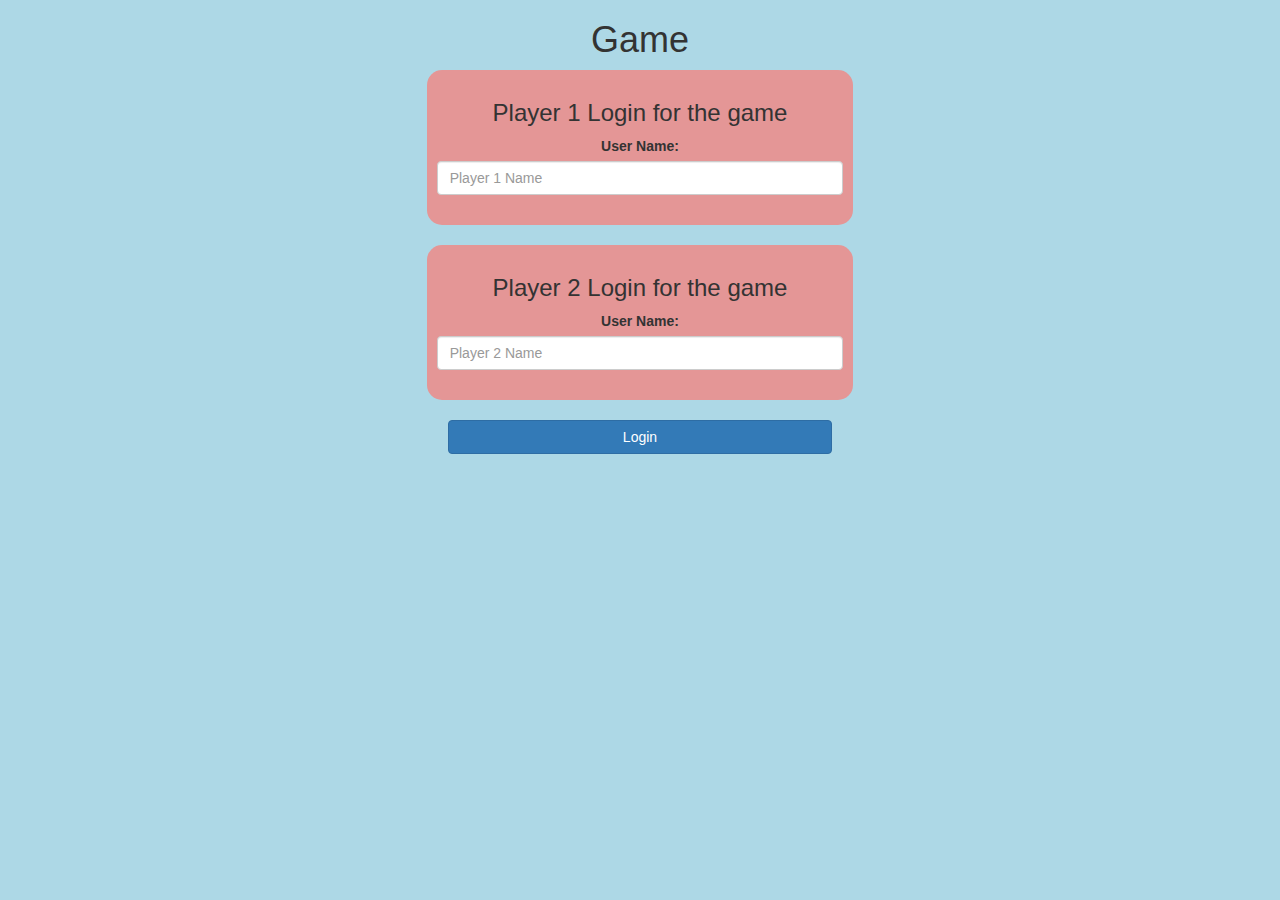
<file: index.html>
<!DOCTYPE html>
<html>
<head>
	<title>Guess The Word</title>

<meta name="viewport" content="width=device-width, initial-scale=1">
<link rel="stylesheet" href="https://maxcdn.bootstrapcdn.com/bootstrap/3.4.0/css/bootstrap.min.css">
<script src="https://ajax.googleapis.com/ajax/libs/jquery/3.4.1/jquery.min.js"></script>
<script src="https://maxcdn.bootstrapcdn.com/bootstrap/3.4.0/js/bootstrap.min.js"></script>

<link rel="stylesheet" type="text/css" href="game.css">

<script src="game_login.js"></script>
</head>
<body>


	<center>
		<h1>
			Game
		</h1>
		<div class="col-lg-4 col-sm-8 col-xs-11 login_div1"> 
			<h3 >Player 1 Login for the game</h3>
			 <label >User Name:</label>
			  <input type="text" id="player1_name_input" class="form-control" placeholder="Player 1 Name">
			   <br>
			 </div>
			 <br>
			 <div class="col-lg-4 col-sm-8 col-xs-11 login_div2"> 
				<h3 >Player 2 Login for the game</h3>
				 <label >User Name:</label>
				  <input type="text" id="player2_name_input" class="form-control" placeholder="Player 2 Name">
				   <br>
				 </div>
				 <br>
				 <button style="width:30%" class="btn btn-primary" onclick="adduser()">
					Login
				</button>
	</center>
</body>
</html>
</file>
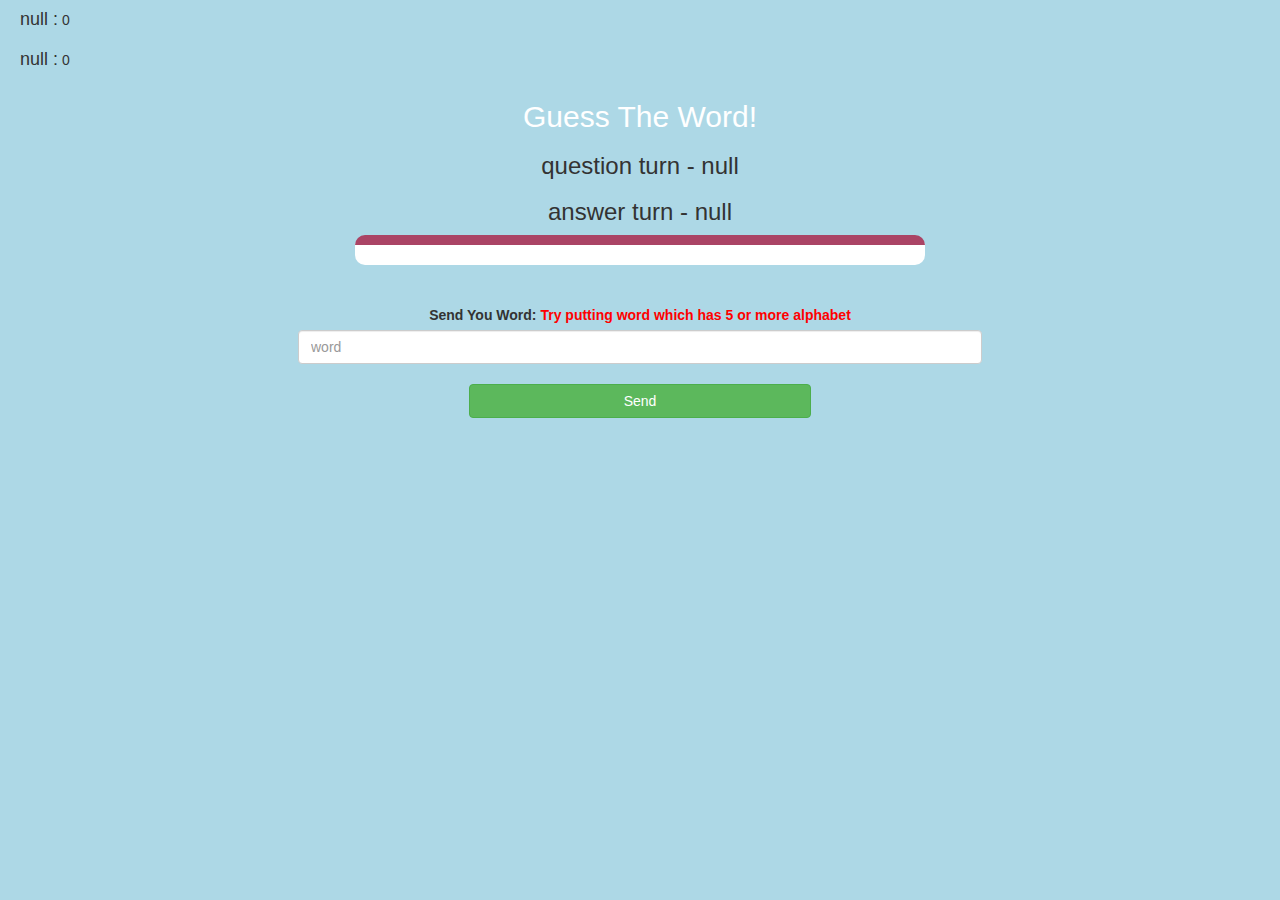
<file: game_page.html>
<!DOCTYPE html>
<html>
<head>
	<title>Guess The Word</title>

<meta name="viewport" content="width=device-width, initial-scale=1">
<link rel="stylesheet" href="https://maxcdn.bootstrapcdn.com/bootstrap/3.4.0/css/bootstrap.min.css">
<script src="https://ajax.googleapis.com/ajax/libs/jquery/3.4.1/jquery.min.js"></script>
<script src="https://maxcdn.bootstrapcdn.com/bootstrap/3.4.0/js/bootstrap.min.js"></script>

<link rel="stylesheet" type="text/css" href="game.css">
</head>
<body>
<h4 id="player1_name"></h4>
<span id="player1_score"></span>
<br>

<h4 id="player2_name"></h4>
<span id="player2_score"></span>
<br>
<div class="container">
	<center>
		<h2 style="color: white;">Guess The Word!</h2>
		<h3 id="player_question"> </h3>
		<h3 id="player_answer"> </h3>
		<div id="output" class="col-lg-6"></div>
		<br>
		<br>

		<label>Send You Word: <b style="color: red">Try putting word which has 5 or more alphabet</b></label>
<input type="text" id="word" class="form-control" placeholder="word">

		<br>
<button onclick="send()"class="btn btn-success"style="width:30%;">Send</button>
	</center>
</div>

<script src="game_page.js"></script>
</body>
</html>
</file>
<file: game.css>
body
{
	background: lightblue;
}

	.login_div1 , .login_div2
	{
		background: rgb(228, 150, 150);
		padding: 10px;
		float: none;
		border-radius: 15px;
	}


#player1_name , #player2_name
{
	display: inline-block;
	margin-left: 20px;
}
#word
{
	width: 60%;
}
#word_display
{
	letter-spacing: 5px;
}
#output
{
background: white;
border-radius: 10px;
border-top: 10px solid #AA4465;
padding: 10px;
float: none;
text-align: left;
}
</file>
